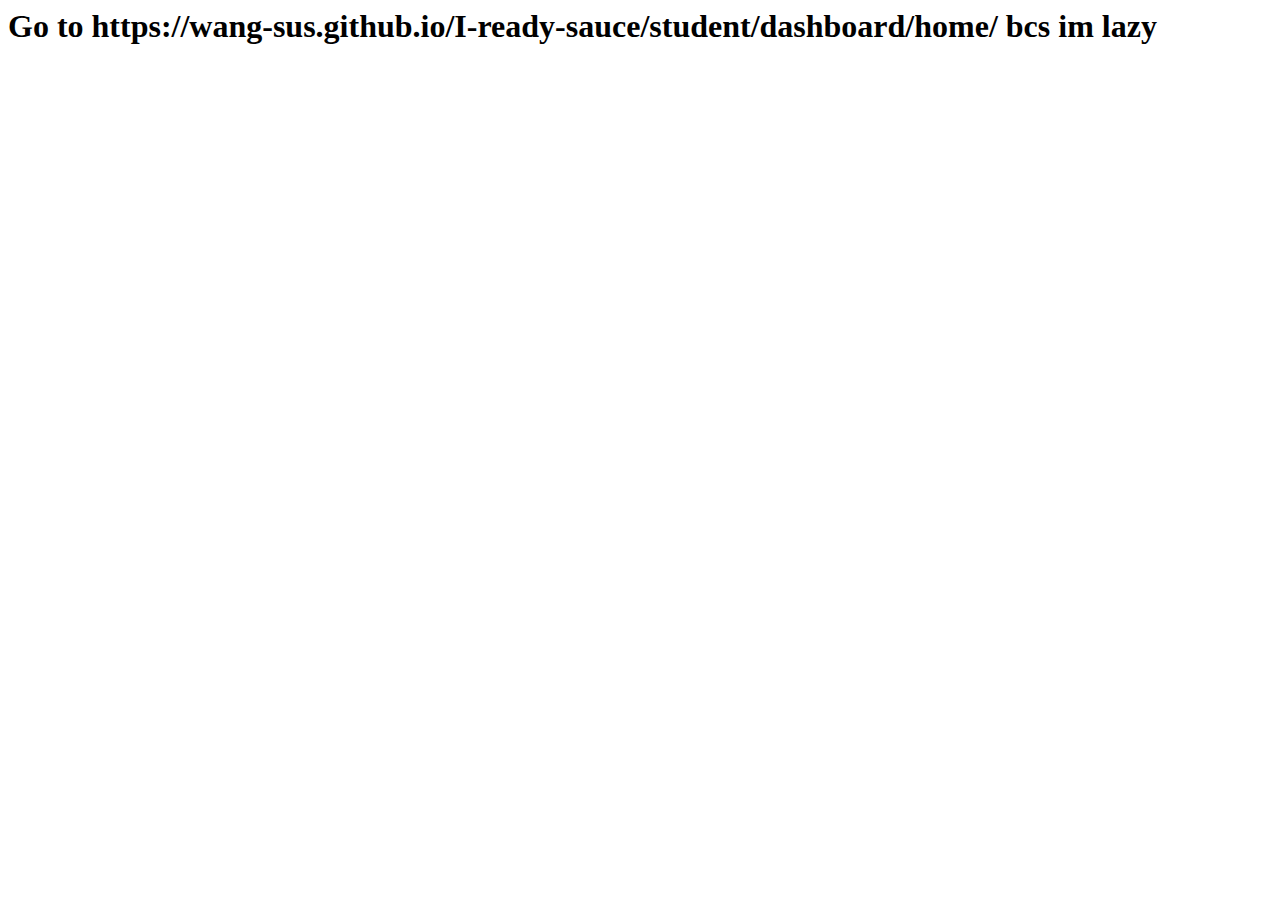
<file: index.html>
<html lang="en" xmlns="http://www.w3.org/1999/xhtml">
    <head>
        <h1>Go to https://wang-sus.github.io/I-ready-sauce/student/dashboard/home/ bcs im lazy</h1>
    <link rel="shortcut icon" href="favicon.ico">
    <title>i-Ready Sauce</title>
    </head>
    </body>
    </html>
</file>
